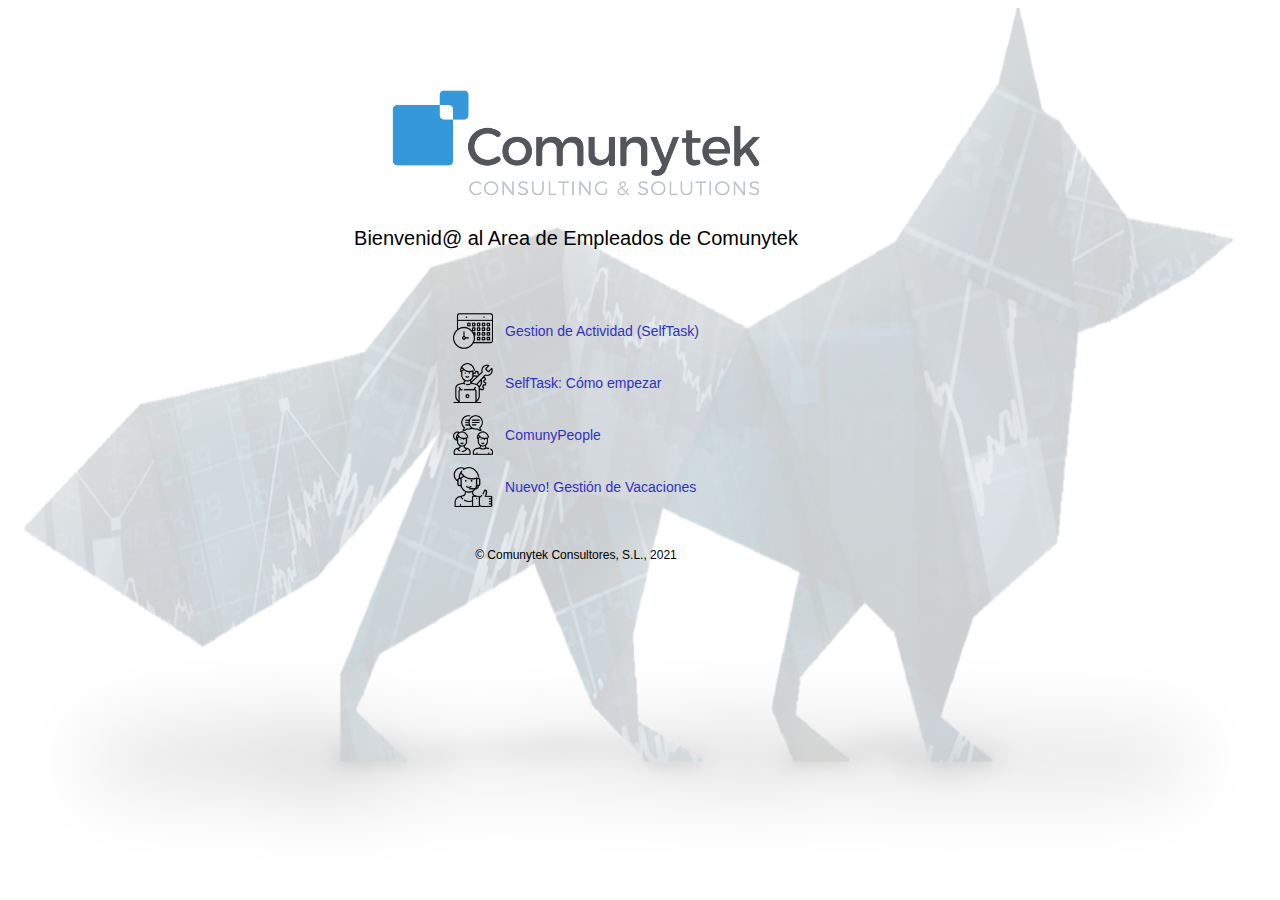
<file: ejemplos_cfg/deploy/develop/volumes/nginx_data/index.html>
<html>
<head>
    <meta charset="UTF-8">
    <title>Comunytek: Area de Empleados</title>
    <link rel="stylesheet" type="text/css" href="themes/desktop.css">
    <link rel="shortcut icon" type="image/x-icon" href="favicon_ck.png">
    <!-- Load js code -->
    <!-- Not in this page <script type="text/javascript" src="/app/selfLogin.min.js"></script> -->
</head>

<body>
    <img src='img/Origami ZORRO.png' style="width: 100%; height: 100%; opacity:0.2">
    <div style="position:absolute; top:10%; left:15%; width:60%; height:60%">
        <center>
            <img src="img/logo-comunytek-claim-small.png">
            <br><br>
            <h1>Bienvenid@ al Area de Empleados de Comunytek</h1>
            <br><br>
            <table border=0, cellspacing=10>
                <tr>
                    <td>
                        <a href="selfweb.html"><img src="img/008-calendar.png" height=40 width=40></a>
                    </td>
                    <td>
                        <a href="selfweb.html">Gestion de Actividad (SelfTask)</a>
                    </td>
                </tr>
                <tr>
                    <td>
                        <a href='/docs/PresentacionSelfTask.pdf'><img src="img/031-online-support-1.png" height=40 width=40></a>
                    </td>
                    <td>
                        <a href='/docs/PresentacionSelfTask.pdf'>SelfTask: Cómo empezar</a>
                    </td>
                </tr>
                <tr>
                    <td>
                        <a href='https://w3.cezanneondemand.com/CezanneHR/-/Comunytek'>
                            <img src="img/023-conversation.png" height=40 width=40>
                        </a>
                    </td>
                    <td>
                        <a href='https://w3.cezanneondemand.com/CezanneHR/-/Comunytek'>ComunyPeople</a>
                    </td>
                </tr>
                <tr>
                    <td>
                        <a href='/docs/PresentacionSelfTask-Vacaciones.pdf'>
                            <img src="img/001-technical-support-1.png" height=40 width=40>
                        </a>
                    </td>
                    <td>
                        <a href='/docs/PresentacionSelfTask-Vacaciones.pdf'>Nuevo! Gestión de Vacaciones</a>
                    </td>
                </tr>
            </table>
            <br>
            <p>&copy; Comunytek Consultores, S.L., 2021</p>
        </center>
    </div>
</body>

</html>
</file>
<file: ejemplos_cfg/deploy/develop/volumes/nginx_data/themes/desktop.css>
body {
    font-family: Verdana, Geneva, Arial, Helvetica, sans-serif;
}

input[type=button] {
    height: 30px;
    width: 100px;
    box-shadow: 1px 1px 3px #202020;
}

input[type=button]:disabled {
    height: 30px;
    width: 100px;
    box-shadow: 0px 0px 0px 0px rgb(240, 240, 240);
}

.window {
    background-color: rgb(240, 240, 240);
    text-align: center;
    /* Color corporativo Comunytek */
    border: 5px solid rgb(52, 152, 219);
    /*border-radius: 8px;*/
    box-shadow: 5px 5px 15px #202020;
    position: absolute;
    top: 0;
    bottom: 0;
    left: 0;
    right: 0;
    margin: auto;
}

.window h1 {
    font-family: Arial;
    font-size: 10pt;
    font-weight: bold;
    /* background               : rgb(177,201,228)         ; */
    background: rgb(52, 152, 219);
    color: white;
    /*   color                    : rgb(0,0,0)               ; */
    margin: 0;
    padding: 4px;
}

.cover {
    position: absolute;
    top: 0;
    left: 0;
    /*background-color: rgb(14, 14, 14);*/
    background-color: rgb(50, 50, 50);
    opacity: 0.5;
    filter: alpha(opacity=60);
    position: absolute;
    top: 0;
    bottom: 0;
    left: 0;
    right: 0;
    margin: auto;
}

.label {
    font-family: Arial;
    font-size: 10pt;
    position: absolute;
    /* Los labels con fondo en color deben ser un pelin mas grandes */
    padding: 3px;
}

.textbox {
    position: absolute;
    font-family: Arial;
    font-size: 10pt;
}

.spinner {
    position: absolute;
    font-family: Arial;
    font-size: 10pt;
}

.image {
    position: absolute;
}

.imageclick {
    position: absolute;
}

.imageclick:hover {
    opacity: 0.2;
}

.grid {
    background-color: rgb(230, 230, 230);
}

.grid th {
    background-color: rgb(246, 247, 249);
    color: black;
}

.grid tr.light {
    background-color: rgb(255, 255, 255);
}

.grid tr.dark {
    background-color: rgb(242, 242, 242);
}

.grid tr {
    font-family: Arial;
    font-size: 10pt;
    background-color: rgb(255, 255, 255);
}

.grid tr.selected {
    color: rgb(255, 255, 255);
    background-color: rgb(150, 150, 150);
}

.grid tr.unselected {
    color: rgb(0, 0, 0);
    background-color: rgb(255, 255, 255);
}


/* FNG estilos para cosas fuera de HMGScript */

h1 {
    background-color: transparent;
    font-family: Verdana, Geneva, Arial, Helvetica, sans-serif;
    font-size: 20px;
    font-weight: normal;
    text-decoration: none;
}

h2 {
    background-color: transparent;
    font-family: Verdana, Geneva, Arial, Helvetica, sans-serif;
    font-size: 18px;
    font-weight: normal;
    text-decoration: none;
}

h3 {
    background-color: transparent;
    font-family: Verdana, Geneva, Arial, Helvetica, sans-serif;
    font-size: 16px;
    font-weight: normal;
    text-decoration: none;
}

h4 {
    background-color: transparent;
    font-family: Verdana, Geneva, Arial, Helvetica, sans-serif;
    font-size: 14px;
    font-weight: normal;
    text-decoration: none;
}

p {
    background-color: transparent;
    font-family: Verdana, Geneva, Arial, Helvetica, sans-serif;
    font-size: 12px;
    font-weight: normal;
    text-decoration: none;
}

a {
    background-color: transparent;
    color: #3030C0;
    font-family: Verdana, Geneva, Arial, Helvetica, sans-serif;
    font-size: 14px;
    text-decoration: none;
}

a:hover {
    background-color: transparent;
    color: #3030C0;
    font-family: Verdana, Geneva, Arial, Helvetica, sans-serif;
    font-size: 14px;
    text-decoration: underline;
}

a:active {
    background-color: transparent;
    color: #3030C0;
    font-family: Verdana, Geneva, Arial, Helvetica, sans-serif;
    font-size: 14px;
    text-decoration: none;
}


/*
Dropbuttons
*/

.dropdown {
    position: relative;
    display: inline-block;
}

.dropdown .dropbtn {
    background-color: gray;
    color: white;
    padding: 8px 14px;
    font-size: 18px;
    border: none;
    font-family: inherit;
    cursor: pointer;
}

.dropdown-content {
    display: none;
    position: absolute;
    background-color: #f9f9f9;
    min-width: 260px;
    box-shadow: 0px 8px 16px 0px rgba(0, 0, 0, 0.8);
}

.dropdown-content a {
    color: black;
    font-size: 14px;
    font-family: inherit;
    padding: 8px 10px;
    text-decoration: none;
    display: block;
}

.dropdown-content a:hover {
    background-color: #ddd;
    /*box-shadow: 1px 4px 8px 0px rgba(0, 0, 0, 0.8);*/
    box-shadow: 2px 2px 6px #202020;
}

.dropdown:hover .dropdown-content {
    display: block;
}

.dropdown:hover .dropbtn {
    background-color: rgb(52, 152, 219);
    color: white;
}
</file>
